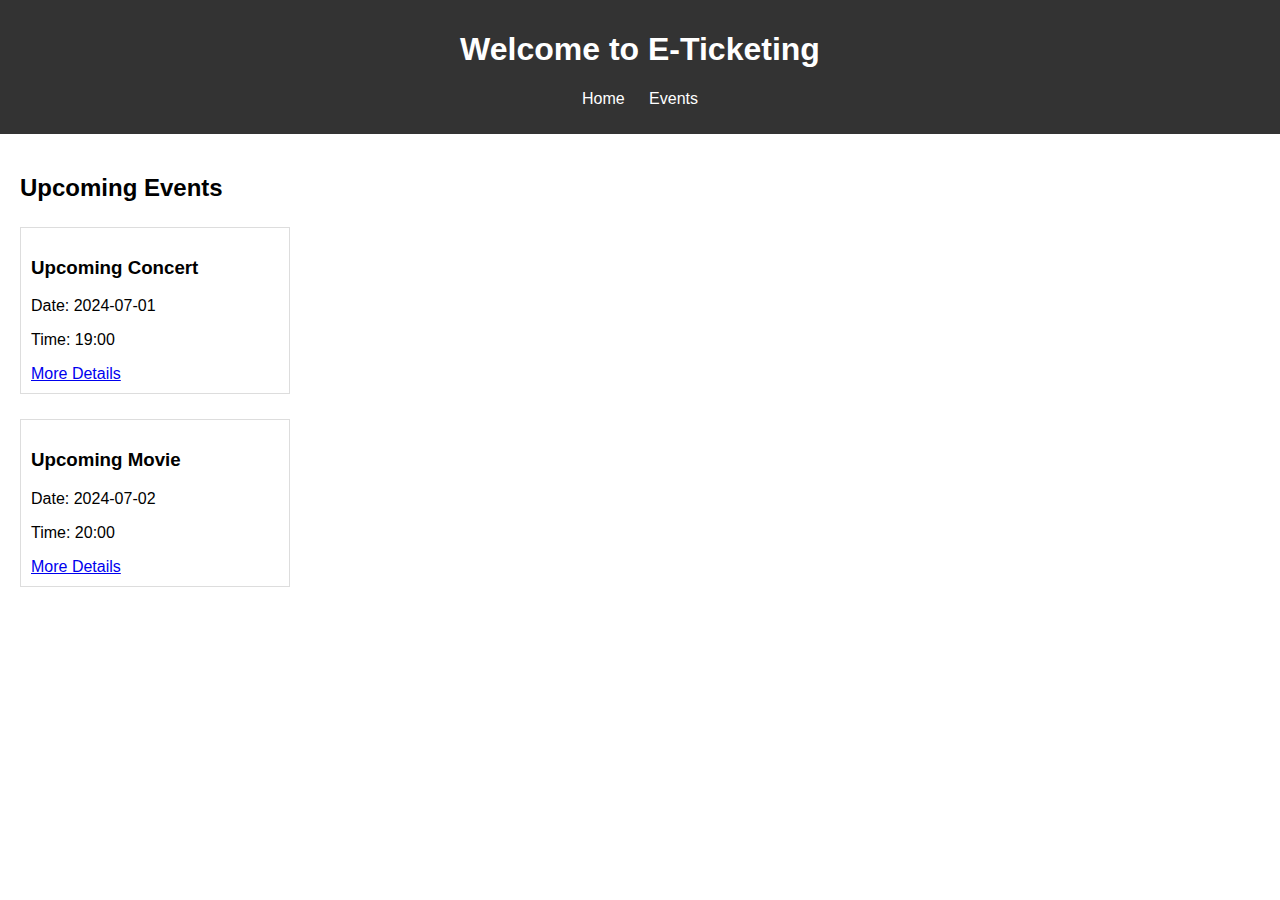
<file: index.html>
<!DOCTYPE html>
<html lang="en">

<head>
    <meta charset="UTF-8">
    <meta name="viewport" content="width=device-width, initial-scale=1.0">
    <title>E-Ticketing Booking System</title>
    <link rel="stylesheet" href="./Public/styles.css">
</head>

<body>
    <header>
        <h1>Welcome to E-Ticketing</h1>
        <nav>
            <ul>
                <li><a href="index.html">Home</a></li>
                <li><a href="./Public/event.html">Events</a></li>
            </ul>
        </nav>
    </header>
    <main>
        <section>
            <h2>Upcoming Events</h2>
            <div class="event">
                <h3>Upcoming Concert</h3>
                <p>Date: 2024-07-01</p>
                <p>Time: 19:00</p>
                <a href="./Public/event-details.html">More Details</a>
            </div>
            <div class="event">
                <h3>Upcoming Movie</h3>
                <p>Date: 2024-07-02</p>
                <p>Time: 20:00</p>
                <a href="./Public/event-details.html">More Details</a>
            </div>
        </section>
    </main>
</body>

</html>
</file>
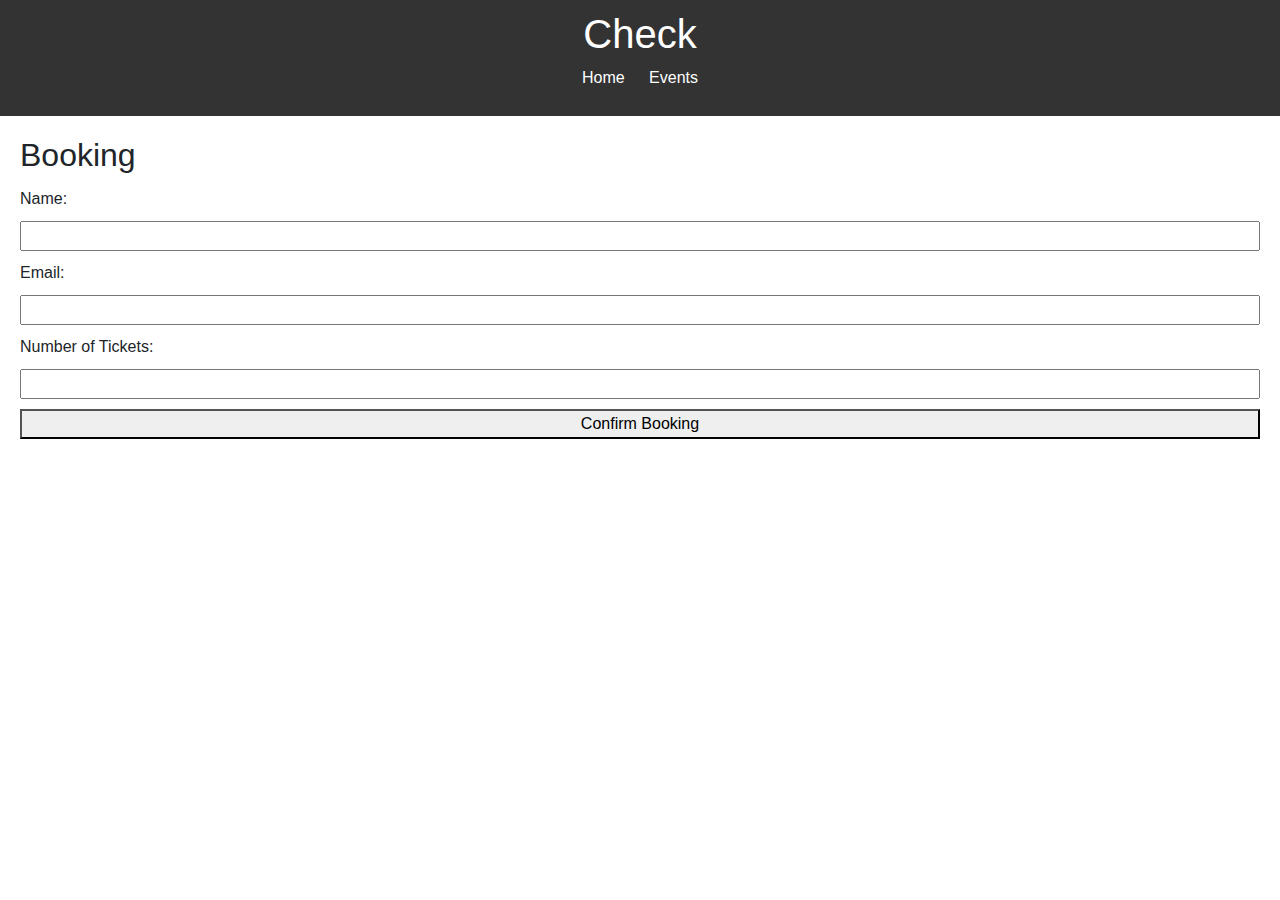
<file: Public/checkout.html>
<!DOCTYPE html>
<html lang="en">

<head>
    <meta charset="UTF-8">
    <meta name="viewport" content="width=device-width, initial-scale=1.0">
    <title>Check</title>
    <link href="https://cdn.jsdelivr.net/npm/bootstrap@5.3.3/dist/css/bootstrap.min.css" rel="stylesheet"
        integrity="sha384-QWTKZyjpPEjISv5WaRU9OFeRpok6YctnYmDr5pNlyT2bRjXh0JMhjY6hW+ALEwIH" crossorigin="anonymous">
    <link rel="stylesheet" href="./styles.css">
    <script defer src="../src/script.js"></script>
</head>

<body>
    <header>
        <h1>Check</h1>
        <nav>
            <ul>
                <li><a href="../index.html">Home</a></li>
                <li><a href="./event.html">Events</a></li>
            </ul>
        </nav>
    </header>
    <main>
        <section>
            <h2>Booking</h2>
            <form id="checkForm">
                <label for="name">Name:</label>
                <input type="text" id="name" name="name" required>

                <label for="email">Email:</label>
                <input type="email" id="email" name="email" required>

                <label for="tickets">Number of Tickets:</label>
                <input type="number" id="tickets" name="tickets" min="1" max="10" required>

                <button type="submit">Confirm Booking</button>
            </form>
            <div id="confirmMsg"></div>
        </section>
    </main>
</body>

</html>
</file>
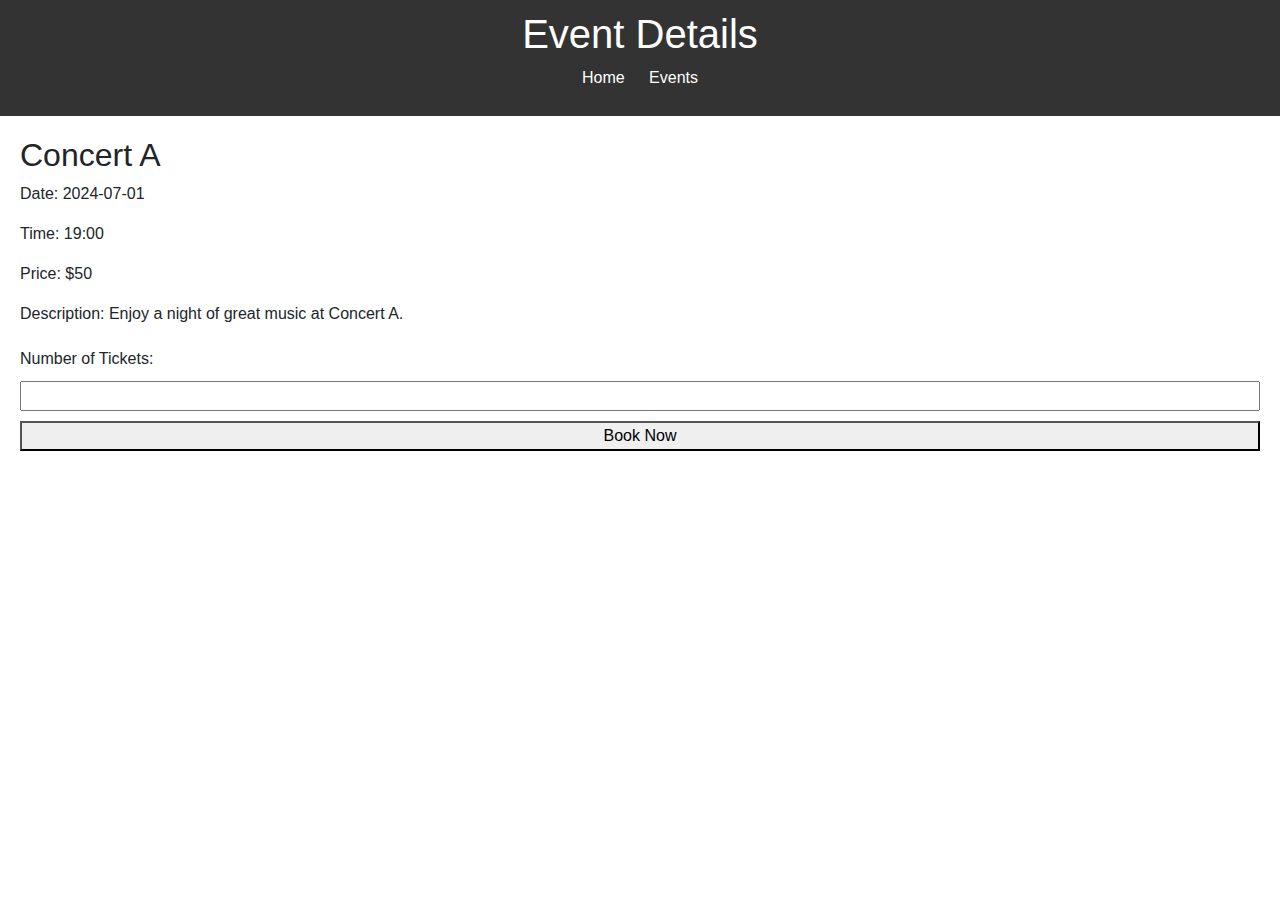
<file: Public/event-details.html>
<!DOCTYPE html>
<html lang="en">

<head>
    <meta charset="UTF-8">
    <meta name="viewport" content="width=device-width, initial-scale=1.0">
    <title>Event Details</title>
    <link href="https://cdn.jsdelivr.net/npm/bootstrap@5.3.3/dist/css/bootstrap.min.css" rel="stylesheet"
        integrity="sha384-QWTKZyjpPEjISv5WaRU9OFeRpok6YctnYmDr5pNlyT2bRjXh0JMhjY6hW+ALEwIH" crossorigin="anonymous">
    <link rel="stylesheet" href="./styles.css">
</head>

<body>
    <header>
        <h1>Event Details</h1>
        <nav>
            <ul>
                <li><a href="../index.html">Home</a></li>
                <li><a href="./Public/event.html">Events</a></li>
            </ul>
        </nav>
    </header>
    <main class="evendetail">
        <section>
            <h2>Concert A</h2>
            <p>Date: 2024-07-01</p>
            <p>Time: 19:00</p>
            <p>Price: $50</p>
            <p>Description: Enjoy a night of great music at Concert A.</p>
            <form action="./checkout.html" method="GET">
                <label for="tickets">Number of Tickets:</label>
                <input type="number" id="tickets" name="tickets" min="1" max="10" required>
                <button type="submit">Book Now</button>
            </form>
        </section>
    </main>
</body>

</html>
</file>
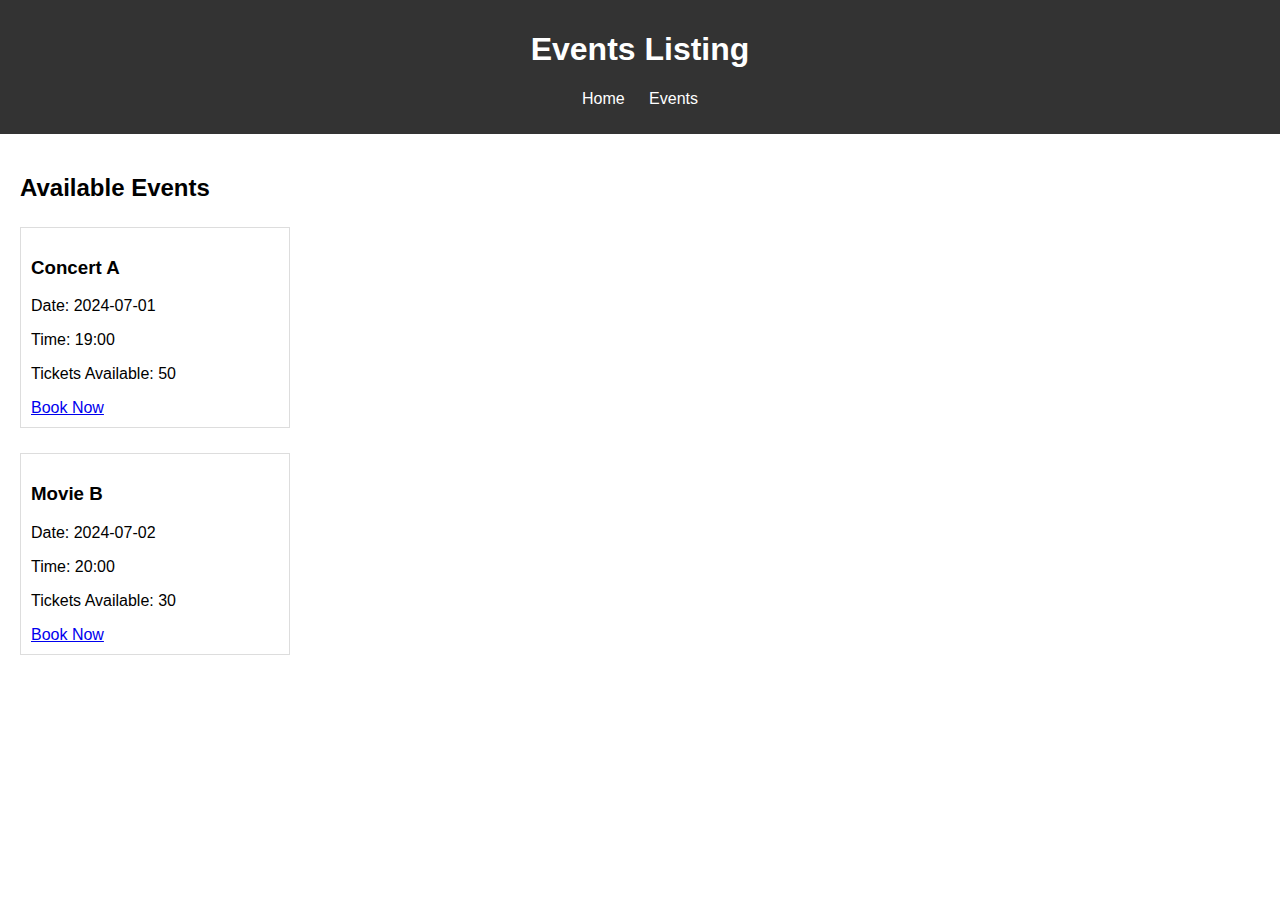
<file: Public/event.html>
<!DOCTYPE html>
<html lang="en">

<head>
    <meta charset="UTF-8">
    <meta name="viewport" content="width=device-width, initial-scale=1.0">
    <title>Events</title>
    <link rel="stylesheet" href="./styles.css">
</head>

<body>
    <header>
        <h1>Events Listing</h1>
        <nav>
            <ul>
                <li><a href="../index.html">Home</a></li>
                <li><a href="./Public/event.html">Events</a></li>
            </ul>
        </nav>
    </header>
    <main>
        <section>
            <h2>Available Events</h2>
            <div class="event">
                <h3>Concert A</h3>
                <p>Date: 2024-07-01</p>
                <p>Time: 19:00</p>
                <p>Tickets Available: 50</p>
                <a href="./event-details.html">Book Now</a>
            </div>
            <div class="event">
                <h3>Movie B</h3>
                <p>Date: 2024-07-02</p>
                <p>Time: 20:00</p>
                <p>Tickets Available: 30</p>
                <a href="./event-details.html">Book Now</a>
            </div>
        </section>
    </main>
</body>

</html>
</file>
<file: Public/styles.css>
body {
    font-family: Arial, sans-serif;
    margin: 0;
    padding: 0;
    box-sizing: border-box;
}

header {
    background-color: #333;
    color: #fff;
    padding: 10px 0;
    text-align: center;
}

nav ul {
    list-style: none;
    padding: 0;
}

nav ul li {
    display: inline;
    margin: 0 10px;
}

nav ul li a {
    color: #fff;
    text-decoration: none;
}

main {
    padding: 20px;
}

/* .evendetail{
    align-items: center;
    justify-content: center;
} */

.event {
    border: 1px solid #ddd;
    margin: 25px 0;
    padding: 10px;
    width: 20%;
}

form {
    display: flex;
    flex-direction: column;
}

form label,
form input,
form button {
    margin: 5px 0;
}

/* Responsive Design */
@media (max-width: 768px) {
    nav ul li {
        display: block;
        margin: 5px 0;
    }

    form {
        width: 100%;
    }
}

/* .upcoming-events{
    align-items: center;
    justify-content: center;
    text-align: center;
} */
</file>
